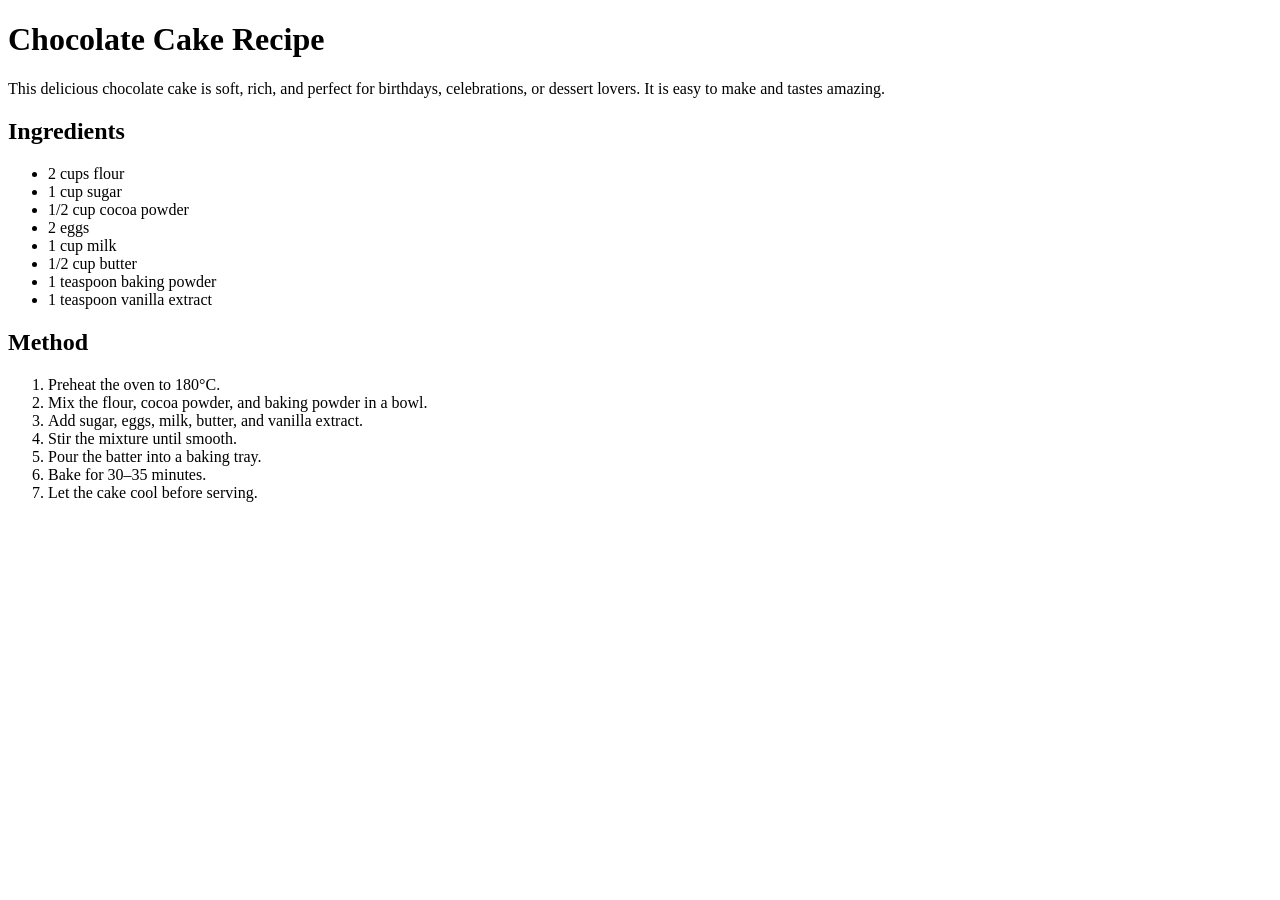
<file: Recipe Page Chapter 1.html>
<!DOCTYPE html>
<html lang="en">
<head>
    <meta charset="UTF-8">
    <meta name="viewport" content="width=device-width, initial-scale=1.0">
    <title>Chocolate Cake Recipe</title>
</head>
<body>

    <!-- Main heading for the recipe name -->
    <h1>Chocolate Cake Recipe</h1>

    <!-- Paragraph describing the recipe -->
    <p>
        This delicious chocolate cake is soft, rich, and perfect for birthdays,
        celebrations, or dessert lovers. It is easy to make and tastes amazing.
    </p>

    <!-- Subheading for ingredients section -->
    <h2>Ingredients</h2>

    <!-- Unordered list showing ingredients -->
    <ul>
        <li>2 cups flour</li>
        <li>1 cup sugar</li>
        <li>1/2 cup cocoa powder</li>
        <li>2 eggs</li>
        <li>1 cup milk</li>
        <li>1/2 cup butter</li>
        <li>1 teaspoon baking powder</li>
        <li>1 teaspoon vanilla extract</li>
    </ul>

    <!-- Subheading for method section -->
    <h2>Method</h2>

    <!-- Ordered list showing recipe steps -->
    <ol>
        <li>Preheat the oven to 180°C.</li>
        <li>Mix the flour, cocoa powder, and baking powder in a bowl.</li>
        <li>Add sugar, eggs, milk, butter, and vanilla extract.</li>
        <li>Stir the mixture until smooth.</li>
        <li>Pour the batter into a baking tray.</li>
        <li>Bake for 30–35 minutes.</li>
        <li>Let the cake cool before serving.</li>
    </ol>

</body>
</html>
</file>
